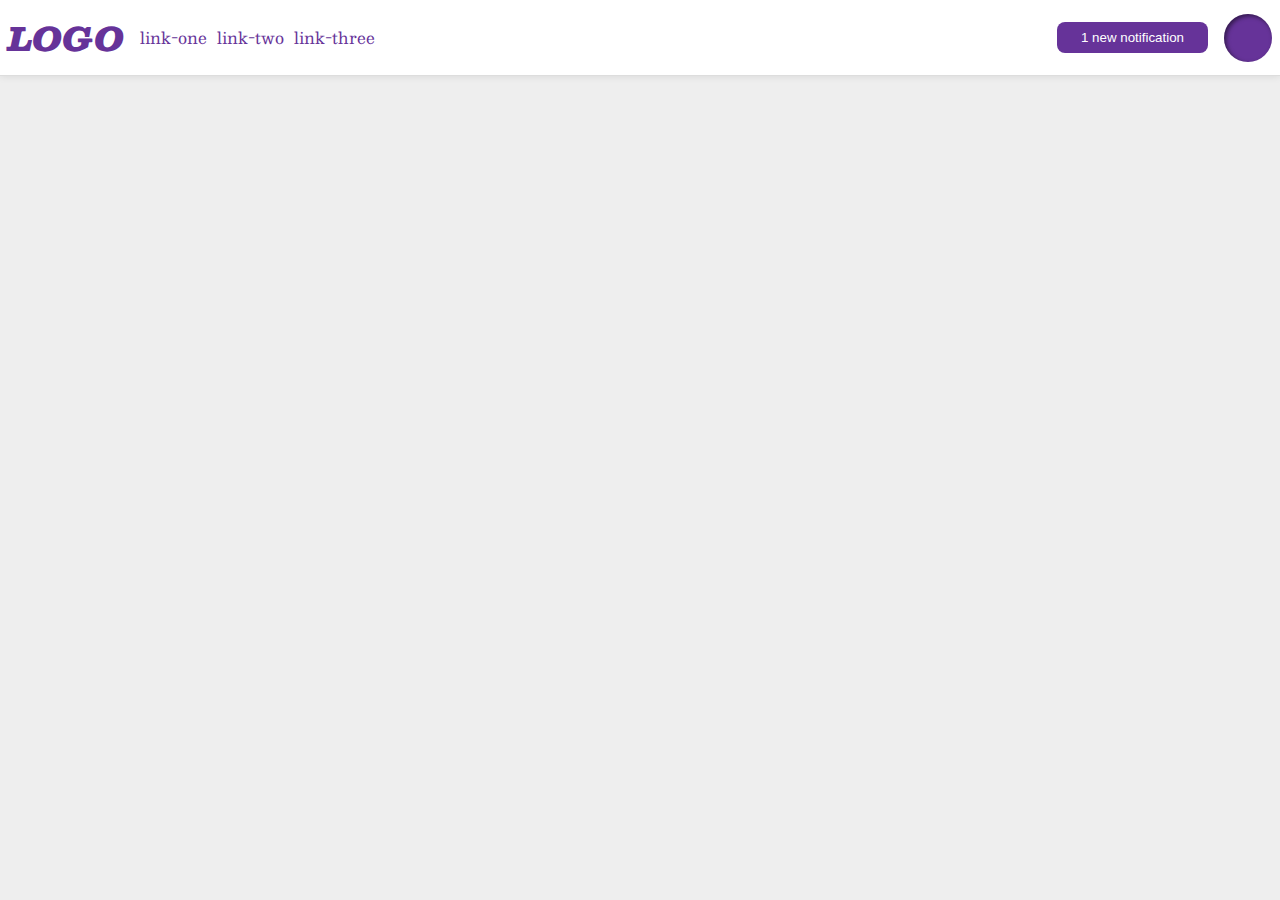
<file: flex/03-flex-header-2/index.html>
<!DOCTYPE html>
<html lang="en">
  <head>
    <meta charset="UTF-8">
    <meta http-equiv="X-UA-Compatible" content="IE=edge">
    <meta name="viewport" content="width=device-width, initial-scale=1.0">
    <title>Flex Header 2</title>
    <link rel="stylesheet" href="style.css">
  </head>
  <body>
    <div class="header">
      <div class="left">
        <div class="logo">
          LOGO
        </div>
        <ul class="links">
          <li><a href="https://google.com">link-one</a></li>
          <li><a href="https://google.com">link-two</a></li>
          <li><a href="https://google.com">link-three</a></li>
        </ul>
      </div>

      <div class="right">
        <button class="notifications">
          1 new notification
        </button>

        <div class="profile-image"></div>
      </div>

    </div>
  </body>
</html>
</file>
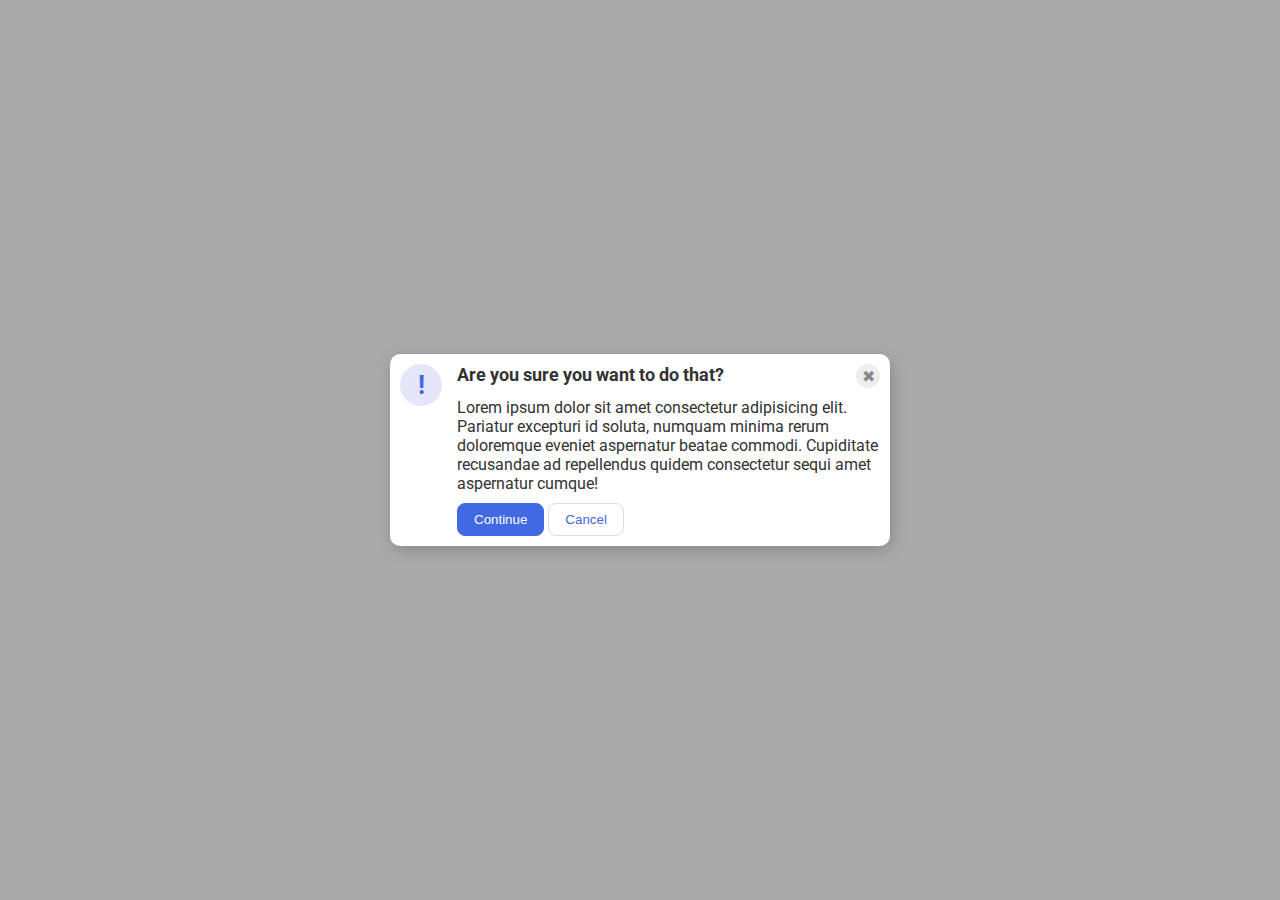
<file: flex/05-flex-modal/index.html>
<!DOCTYPE html>
<html lang="en">
  <head>
    <meta charset="UTF-8">
    <meta http-equiv="X-UA-Compatible" content="IE=edge">
    <meta name="viewport" content="width=device-width, initial-scale=1.0">
    <link rel="stylesheet" href="style.css">
    <title>Modal</title>
  </head>
  <body>
    <div class="modal">

      <div class="icon">!</div>

      <div class="container-main">
        <div class="header">Are you sure you want to do that?
          <button class="close-button">✖</button>
        </div>
        
        <div class="text">Lorem ipsum dolor sit amet consectetur adipisicing elit. Pariatur excepturi id soluta, numquam minima rerum doloremque eveniet aspernatur beatae commodi. Cupiditate recusandae ad repellendus quidem consectetur sequi amet aspernatur cumque!</div>

        <button class="continue">Continue</button>
        <button class="cancel">Cancel</button>
      </div>

    </div>
  </body>
</html>
</file>
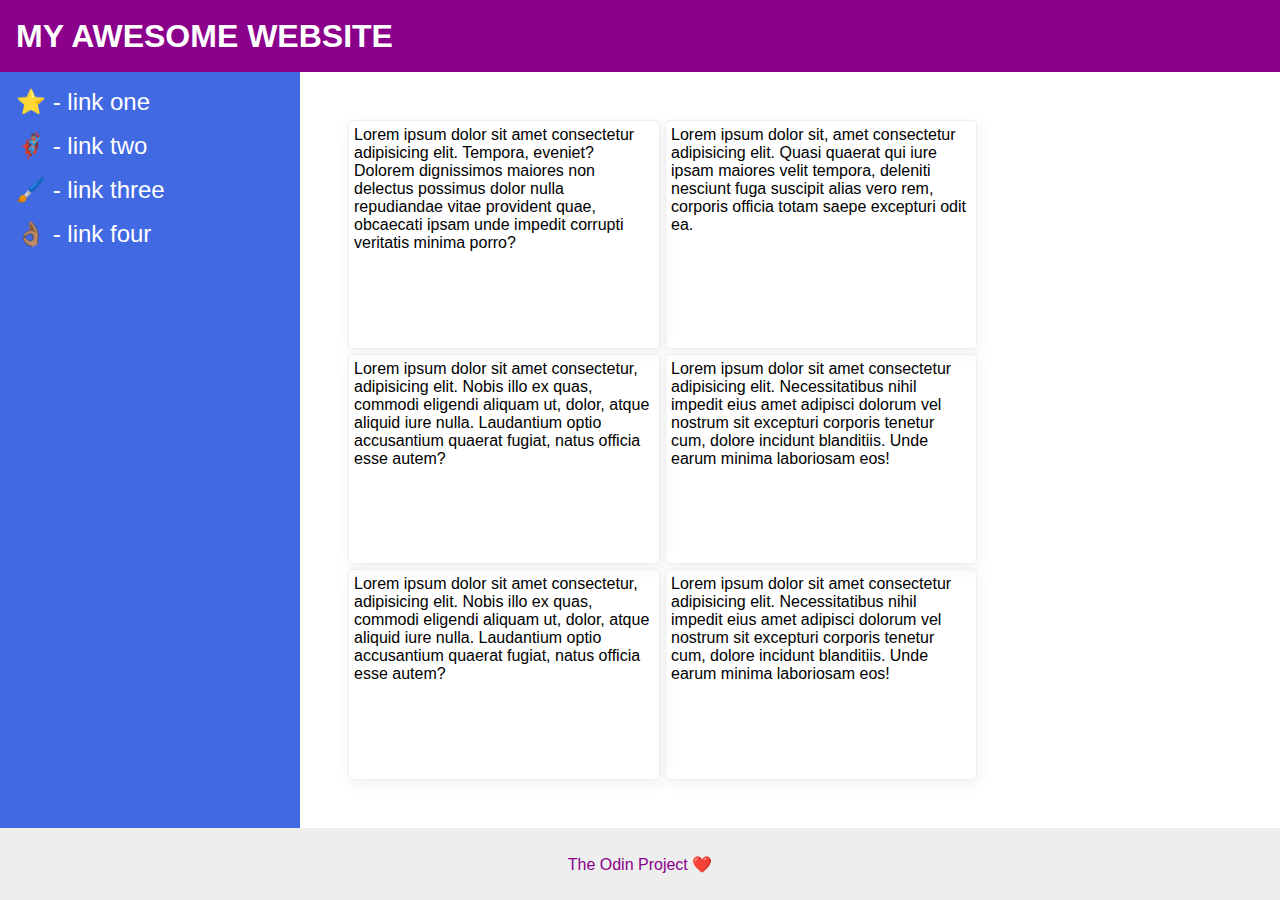
<file: flex/07-flex-layout-2/index.html>
<!DOCTYPE html>
<html lang="en">
  <head>
    <meta charset="UTF-8">
    <meta http-equiv="X-UA-Compatible" content="IE=edge">
    <meta name="viewport" content="width=device-width, initial-scale=1.0">
    <title>The Holy Grail</title>
    <link rel="stylesheet" href="style.css">
  </head>
  <body>
    <div class="header">
      MY AWESOME WEBSITE
    </div>

    <div class="content">
      <div class="sidebar">
        <ul>
          <li><a href="#">⭐ - link one</a></li>
          <li><a href="#">🦸🏽‍♂️ - link two</a></li>
          <li><a href="#">🖌️ - link three</a></li>
          <li><a href="#">👌🏽 - link four</a></li>
        </ul>
      </div>
      <div class="card-container">
        <div class="card">Lorem ipsum dolor sit amet consectetur adipisicing elit. Tempora, eveniet? Dolorem dignissimos maiores non delectus possimus dolor nulla repudiandae vitae provident quae, obcaecati ipsam unde impedit corrupti veritatis minima porro?</div>
        <div class="card">Lorem ipsum dolor sit, amet consectetur adipisicing elit. Quasi quaerat qui iure ipsam maiores velit tempora, deleniti nesciunt fuga suscipit alias vero rem, corporis officia totam saepe excepturi odit ea.</div>
        <div class="card">Lorem ipsum dolor sit amet consectetur, adipisicing elit. Nobis illo ex quas, commodi eligendi aliquam ut, dolor, atque aliquid iure nulla. Laudantium optio accusantium quaerat fugiat, natus officia esse autem?</div>
        <div class="card">Lorem ipsum dolor sit amet consectetur adipisicing elit. Necessitatibus nihil impedit eius amet adipisci dolorum vel nostrum sit excepturi corporis tenetur cum, dolore incidunt blanditiis. Unde earum minima laboriosam eos!</div>
        <div class="card">Lorem ipsum dolor sit amet consectetur, adipisicing elit. Nobis illo ex quas, commodi eligendi aliquam ut, dolor, atque aliquid iure nulla. Laudantium optio accusantium quaerat fugiat, natus officia esse autem?</div>
        <div class="card">Lorem ipsum dolor sit amet consectetur adipisicing elit. Necessitatibus nihil impedit eius amet adipisci dolorum vel nostrum sit excepturi corporis tenetur cum, dolore incidunt blanditiis. Unde earum minima laboriosam eos!</div>
      </div>
  
    </div>

    <div class="footer">
      The Odin Project ❤️
    </div>
  </body>
</html>
</file>
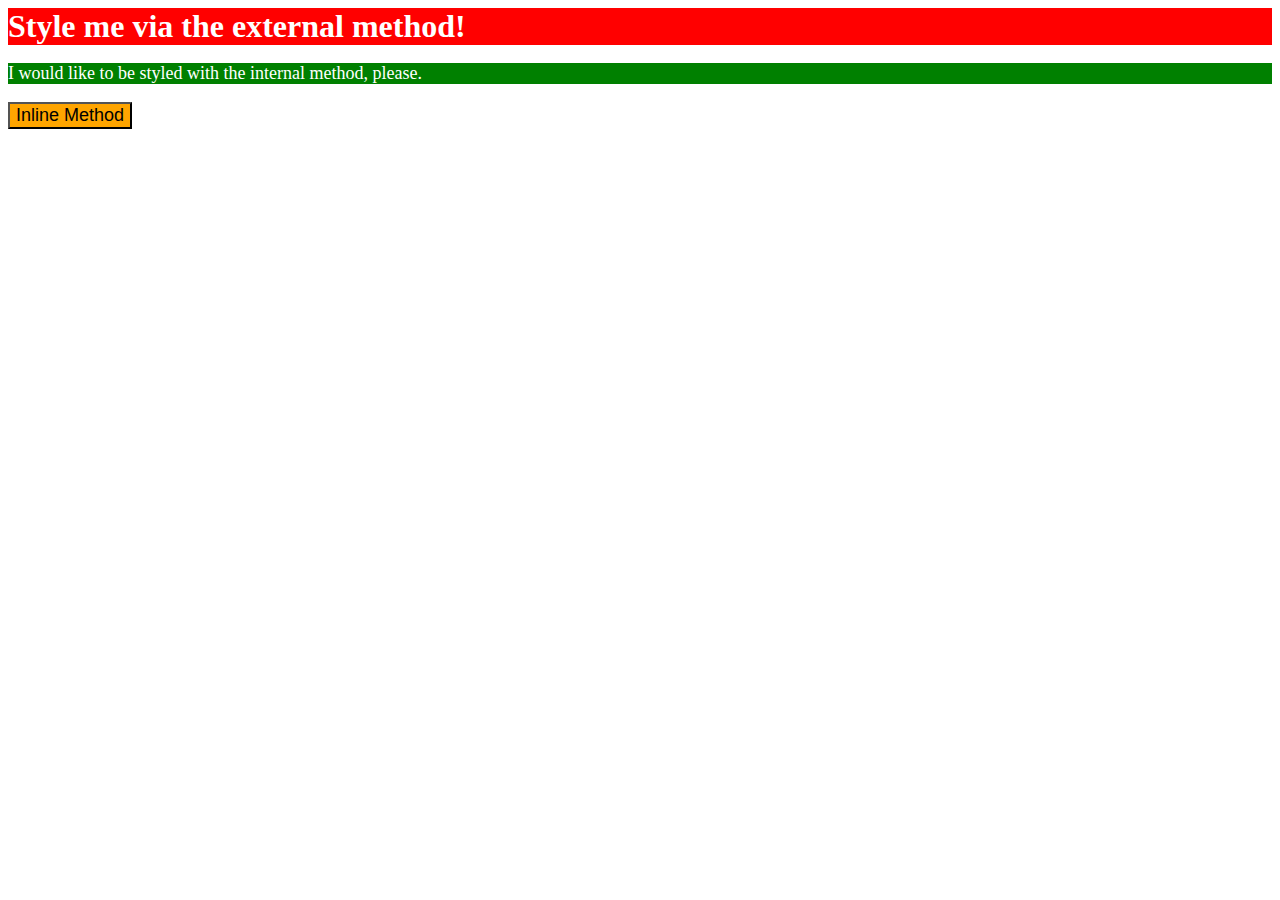
<file: foundations/01-css-methods/index.html>
<!DOCTYPE html>
<html lang="en">
  <head>
    <link rel="stylesheet" href="ext-style.css">
    <meta charset="UTF-8">
    <meta http-equiv="X-UA-Compatible" content="IE=edge">
    <meta name="viewport" content="width=device-width, initial-scale=1.0">
    <title>Methods for Adding CSS</title>

    <style>
      p {
        background-color:green;
        color: white;
        font-size: 18px;
      }
    </style>
  </head>
  <body>
    <div>Style me via the external method!</div>
    <p>I would like to be styled with the internal method, please.</p>
    <button style="background-color:orange; font-size: 18px;">Inline Method</button>
  </body>
</html>
</file>
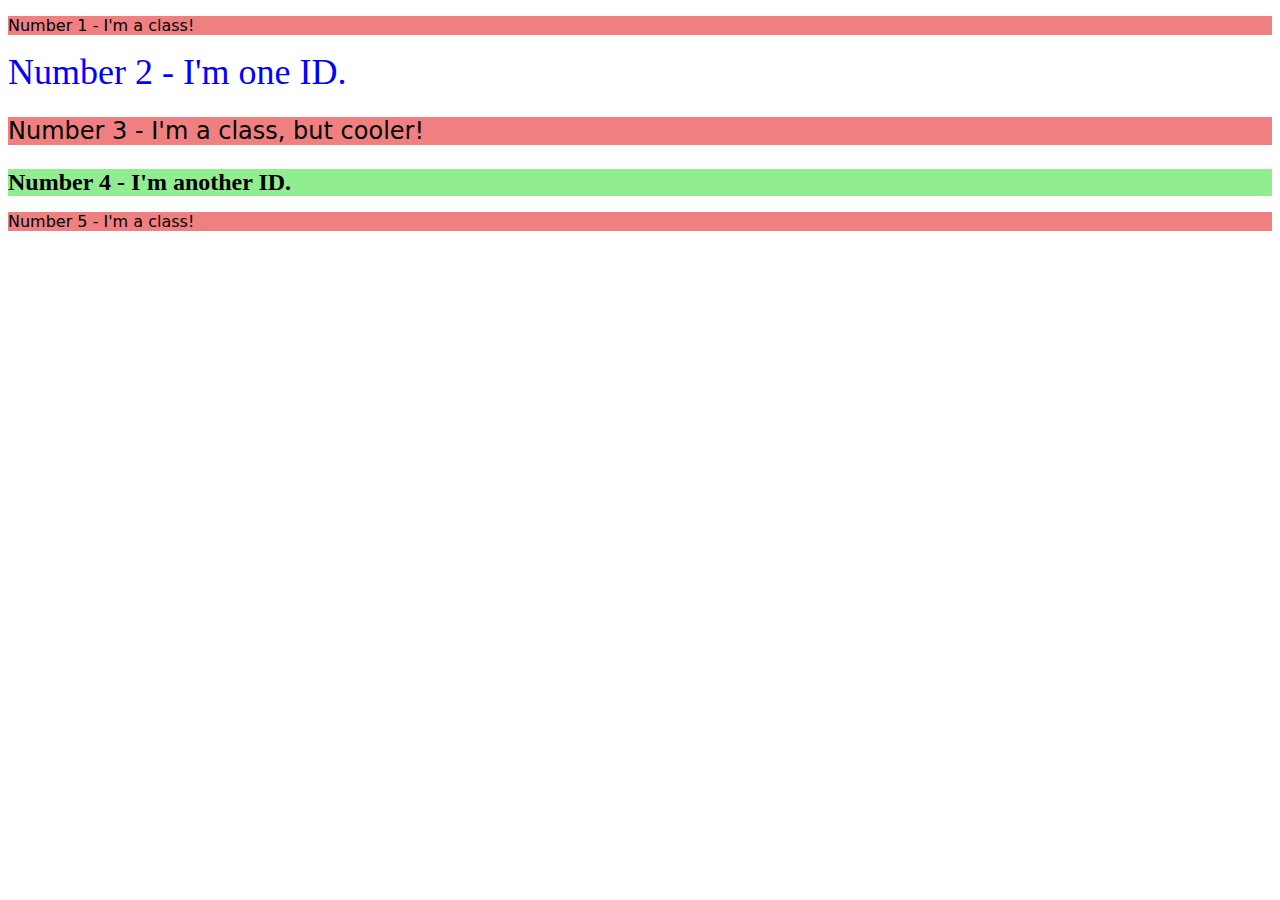
<file: foundations/02-class-id-selectors/index.html>
<!DOCTYPE html>
<html lang="en">
  <head>
    <meta charset="UTF-8">
    <meta http-equiv="X-UA-Compatible" content="IE=edge">
    <meta name="viewport" content="width=device-width, initial-scale=1.0">
    <title>Class and ID Selectors</title>
    <link rel="stylesheet" href="style.css">
  </head>
  <body>
    <p class="phrase">Number 1 - I'm a class!</p>
    <div id="first">Number 2 - I'm one ID.</div>
    <p class="phrase-cooler">Number 3 - I'm a class, but cooler!</p>
    <div id="second">Number 4 - I'm another ID.</div>
    <p class="phrase">Number 5 - I'm a class!</p>
  </body>
</html>
</file>
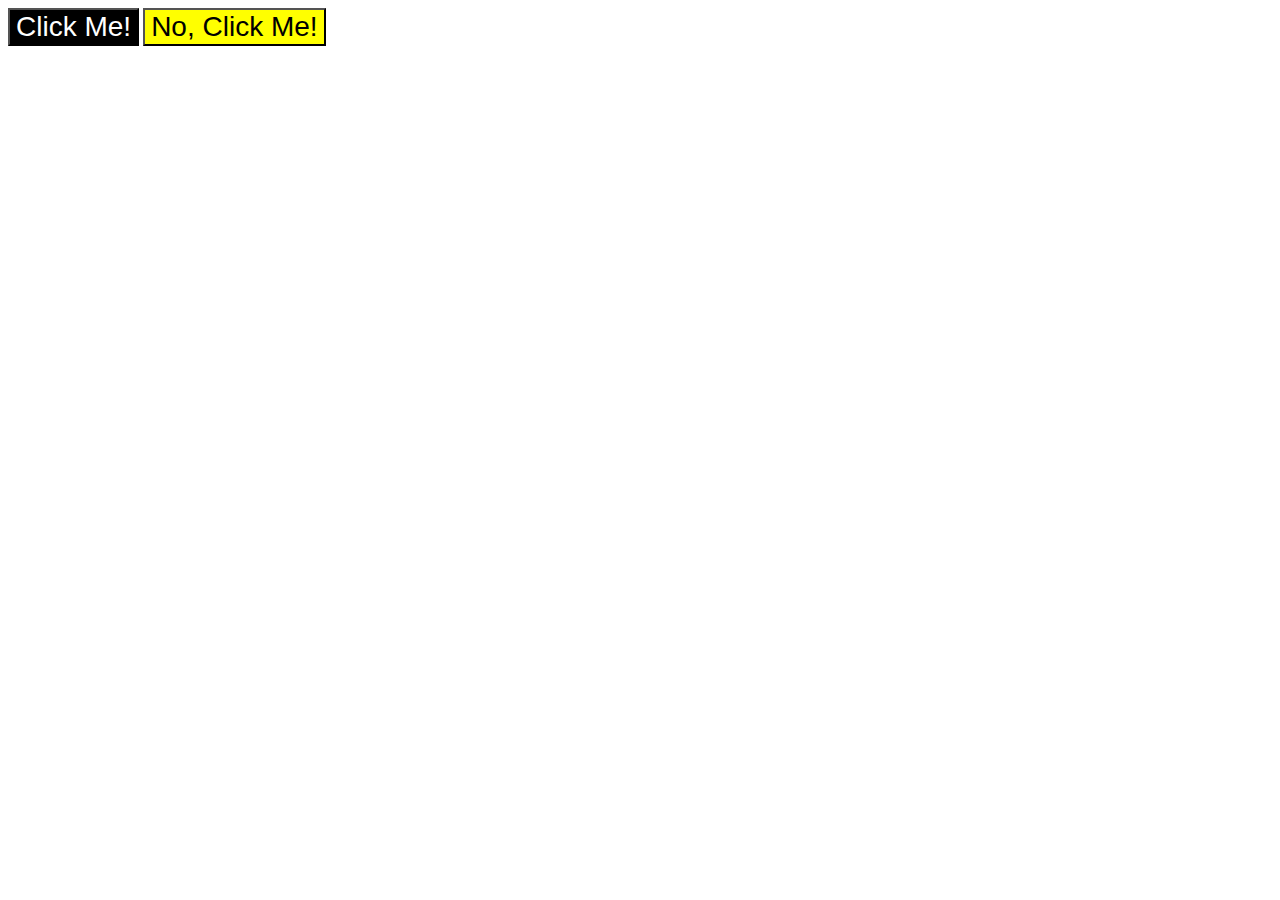
<file: foundations/03-grouping-selectors/index.html>
<!DOCTYPE html>
<html lang="en">
  <head>
    <meta charset="UTF-8">
    <meta http-equiv="X-UA-Compatible" content="IE=edge">
    <meta name="viewport" content="width=device-width, initial-scale=1.0">
    <title>Grouping Selectors</title>
    <link rel="stylesheet" href="style.css">
  </head>
  <body>
    <button class="me">Click Me!</button>
    <button class="nome">No, Click Me!</button>
  </body>
</html>
</file>
<file: flex/03-flex-header-2/style.css>
/* this is some magical font-importing.  
you'll learn about it later. */
@import url('https://fonts.googleapis.com/css2?family=Besley:ital,wght@0,400;1,900&display=swap');

body {
  margin: 0;
  background: #eee;
  font-family: Besley, serif;
}

.header {
  background: white;
  border-bottom: 1px solid #ddd;
  box-shadow: 0 0 8px rgba(0,0,0,.1);
  display:flex;
  justify-content: space-between;
  padding: 8px;
}

.profile-image {
  background: rebeccapurple;
  box-shadow: inset 2px 2px 4px rgba(0,0,0,.5);
  border-radius: 50%;
  width: 48px;
  height: 48px;
}

.logo {
  color: rebeccapurple;
  font-size: 32px;
  font-weight: 900;
  font-style: italic;
}

button {
  border: none;
  border-radius: 8px;
  background: rebeccapurple;
  color: white;
  padding: 8px 24px;
}

a {
  /* this removes the line under our links */
  text-decoration: none;
  color: rebeccapurple;
}

ul {
  list-style-type: none;
  display: flex;
  gap: 10px;
  justify-content: right;
  padding:0;
}

.right,
.left{
  display: flex;
  gap: 16px;
  align-items: center;
}
</file>
<file: flex/05-flex-modal/style.css>
@import url('https://fonts.googleapis.com/css2?family=Roboto:wght@400;700&display=swap');

html, body {
  height: 100%;
}

body {
  font-family: Roboto, sans-serif;
  margin: 0;
  background: #aaa;
  color: #333;
  /* I'll give you this one for free lol */
  display: flex;
  align-items: center;
  justify-content: center;
}

.modal {
  background: white;
  width: 480px;
  border-radius: 10px;
  box-shadow: 2px 4px 16px rgba(0,0,0,.2);

  display: flex;
  gap: 15px;
  padding: 10px;
}

.icon {
  color: royalblue;
  font-size: 26px;
  font-weight: 700;
  background: lavender;
  width: 42px;
  height: 42px;
  border-radius: 50%;
  display: flex;
  align-items: center;
  justify-content: center;

  flex-shrink: 0;
}

.close-button {
  background: #eee;
  border-radius: 50%;
  color: #888;
  font-weight: 400;
  font-size: 16px;
  height: 24px;
  width: 24px;
  display: flex;
  align-items: center;
  justify-content: center;
  border: 1px solid #eee;
  padding: 0;
}

button {
  cursor: pointer;
  padding: 8px 16px;
  border-radius: 8px;
}

button.continue {
  background: royalblue;
  border: 1px solid royalblue;
  color: white;
}

button.cancel {
  background: white;
  border: 1px solid #ddd;
  color: royalblue;
}

.text{
  margin: 10px 0px;
}

.header{
  display: flex;
  justify-content: space-between;
  font-weight: 700;
  font-size: 18px;
}
</file>
<file: flex/07-flex-layout-2/style.css>
body {
  font-family: -apple-system, BlinkMacSystemFont, 'Segoe UI', Roboto, Oxygen, Ubuntu, Cantarell, 'Open Sans', 'Helvetica Neue', sans-serif;
  margin: 0;
  min-height: 100vh;

  display: flex;
  flex-direction: column;
}

ul{
  list-style-type: none;
  margin:0;
  padding: 0px;
}

li{
  margin-bottom: 16px;
}

a {
  text-decoration: none;
  color: white;
  font-size: 24px;
}


.header {
  height: 72px;
  background: darkmagenta;
  color: white;

  display: flex;
  align-items: center;
  font-size: 32px;
  font-weight: 700;
  padding-left: 16px;
}

.footer {
  height: 72px;
  background: #eee;
  color: darkmagenta;

  display: flex;
  align-items: center;
  justify-content: center;
}

.sidebar {
  width: 300px;
  background: royalblue;
  box-sizing: border-box;

  display: flex;
  flex-shrink: 0;
  padding: 16px;
}

/* Can use instead of content:
.body {
  flex: 1;
  display: flex;
} 
*/

.content{
  display: flex;
  flex: 1;
}

.card-container{
  display: flex;
  flex-wrap: wrap;
  padding: 48px;
  gap: 5px;
}

.card {
  border: 1px solid #eee;
  box-shadow: 2px 4px 16px rgba(0,0,0,.06);
  border-radius: 4px;

  width: 300px;
  padding: 5px;
}
</file>
<file: foundations/01-css-methods/ext-style.css>
div {
    background-color:red;
    color: white;
    font-size: 32px;
    font-weight: bold;
}
</file>
<file: foundations/02-class-id-selectors/style.css>
.phrase,
.phrase-cooler{
    background-color: lightcoral;
    font-family: "Verdana", "DejaVu Sans", "sans-serif"; 
}

.phrase-cooler{
    font-size: 24px;
}

#first{
    color:blue;
    font-size: 36px;
}

#second{
    background-color: lightgreen;
    font-size: 24px;
    font-weight: bold;
}
</file>
<file: foundations/03-grouping-selectors/style.css>
.me,
.nome{
    font-size: 28px;
    font-family: "Helvetica", "Times New Roman", sans-serif;
}

.me{
    background-color: black;
    color: white;
}

.nome{
    background-color: yellow;
}
</file>
